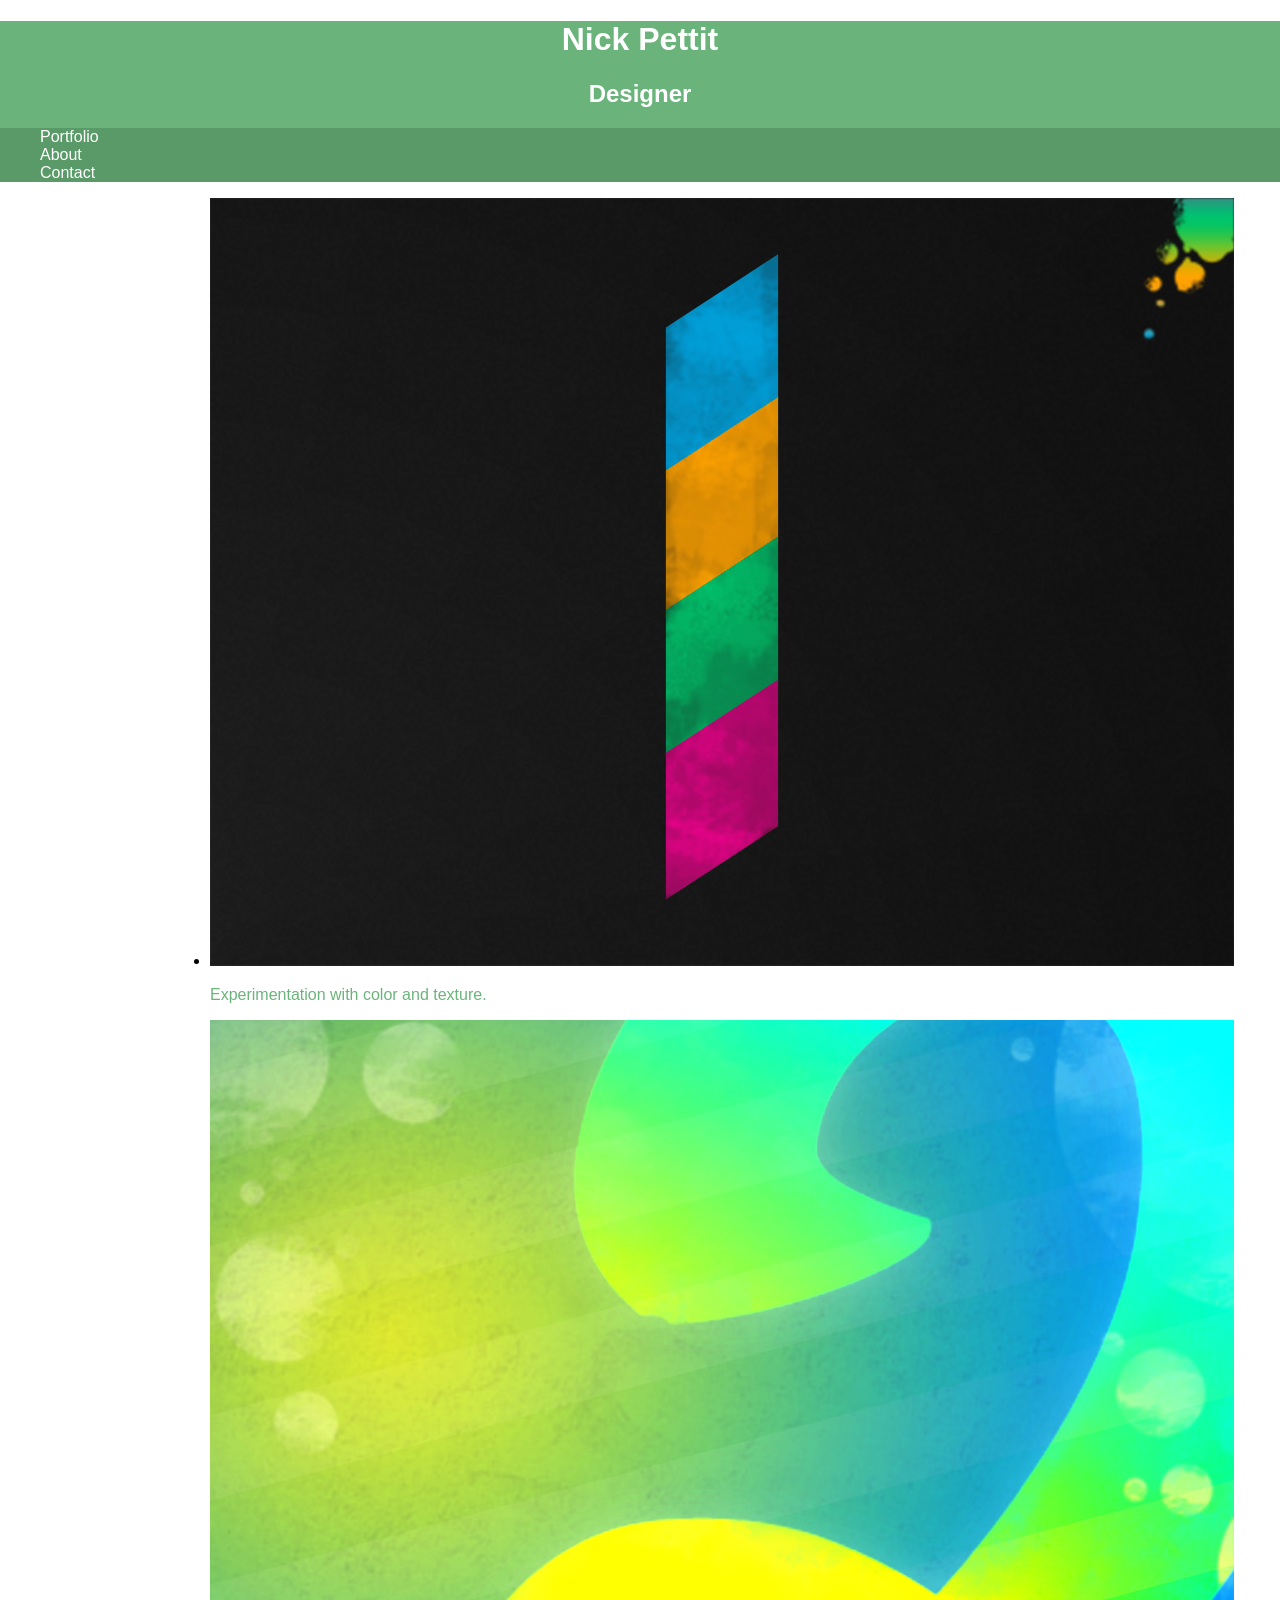
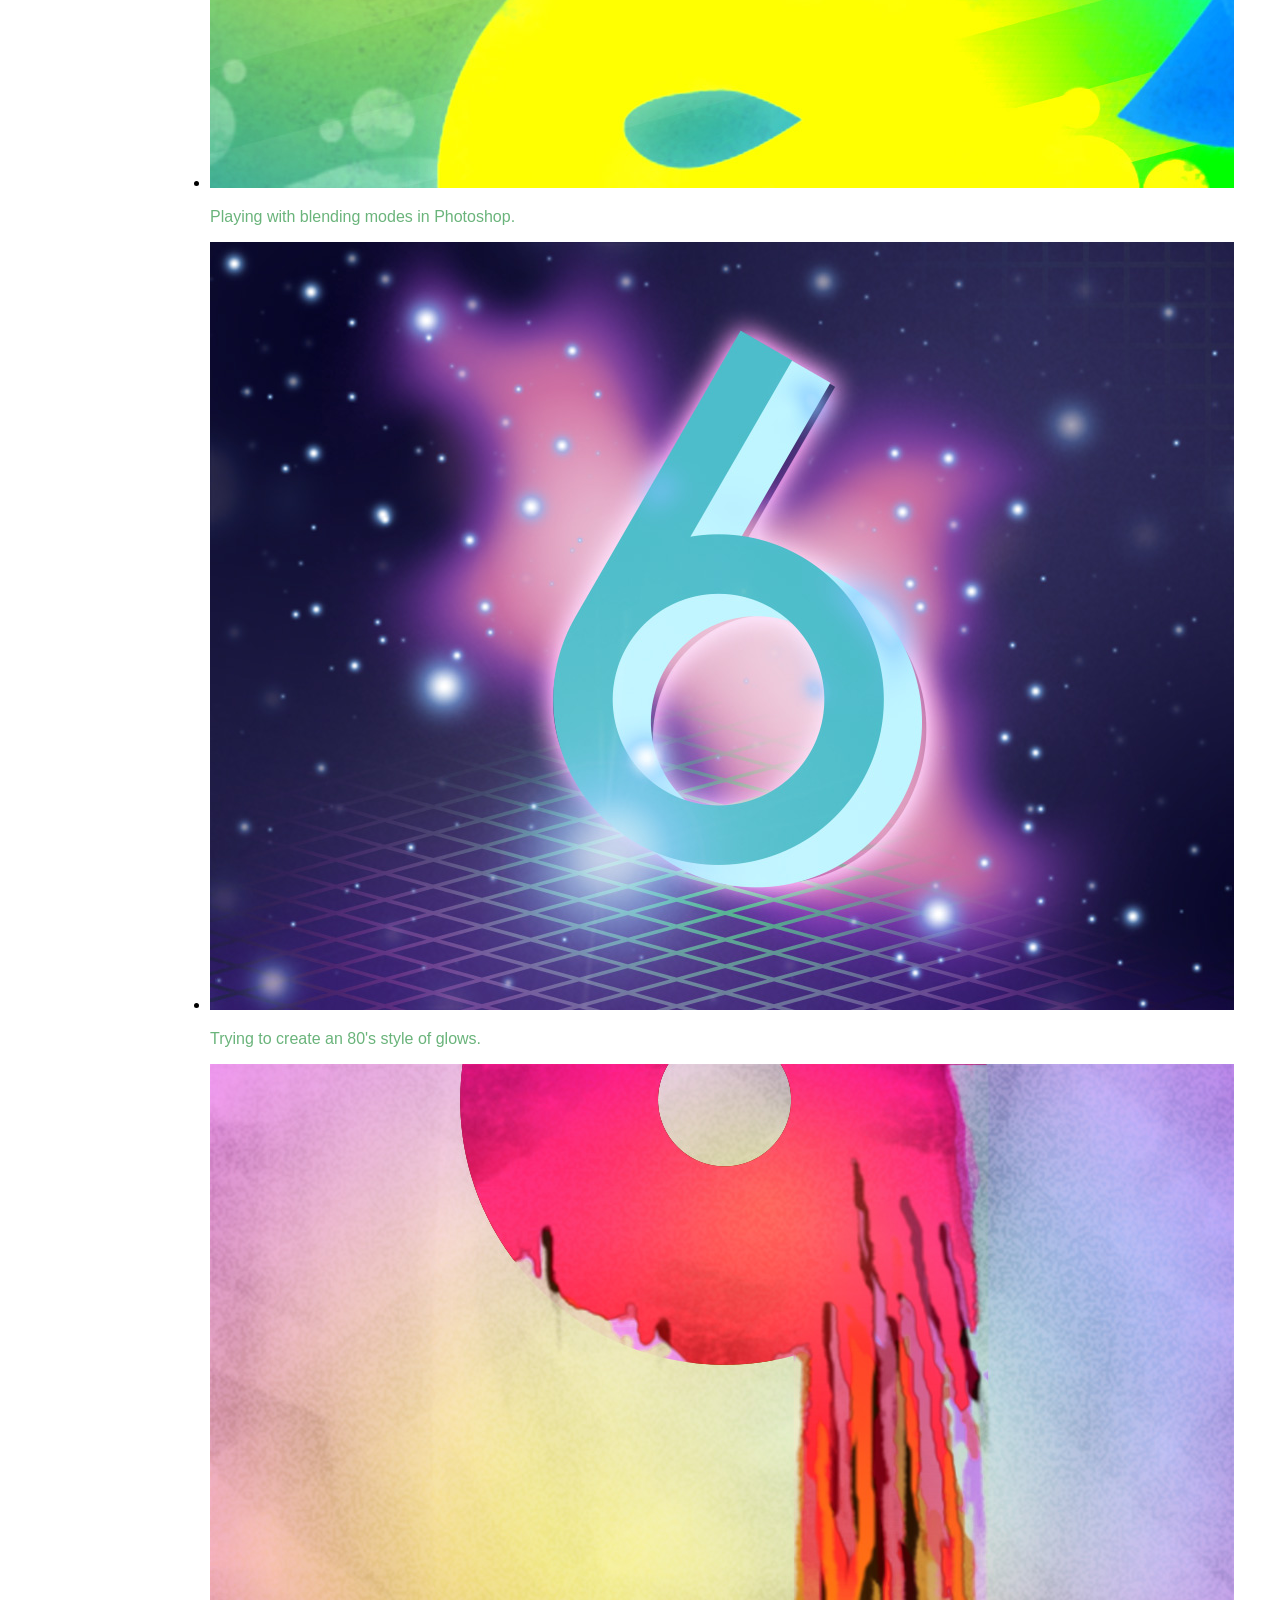
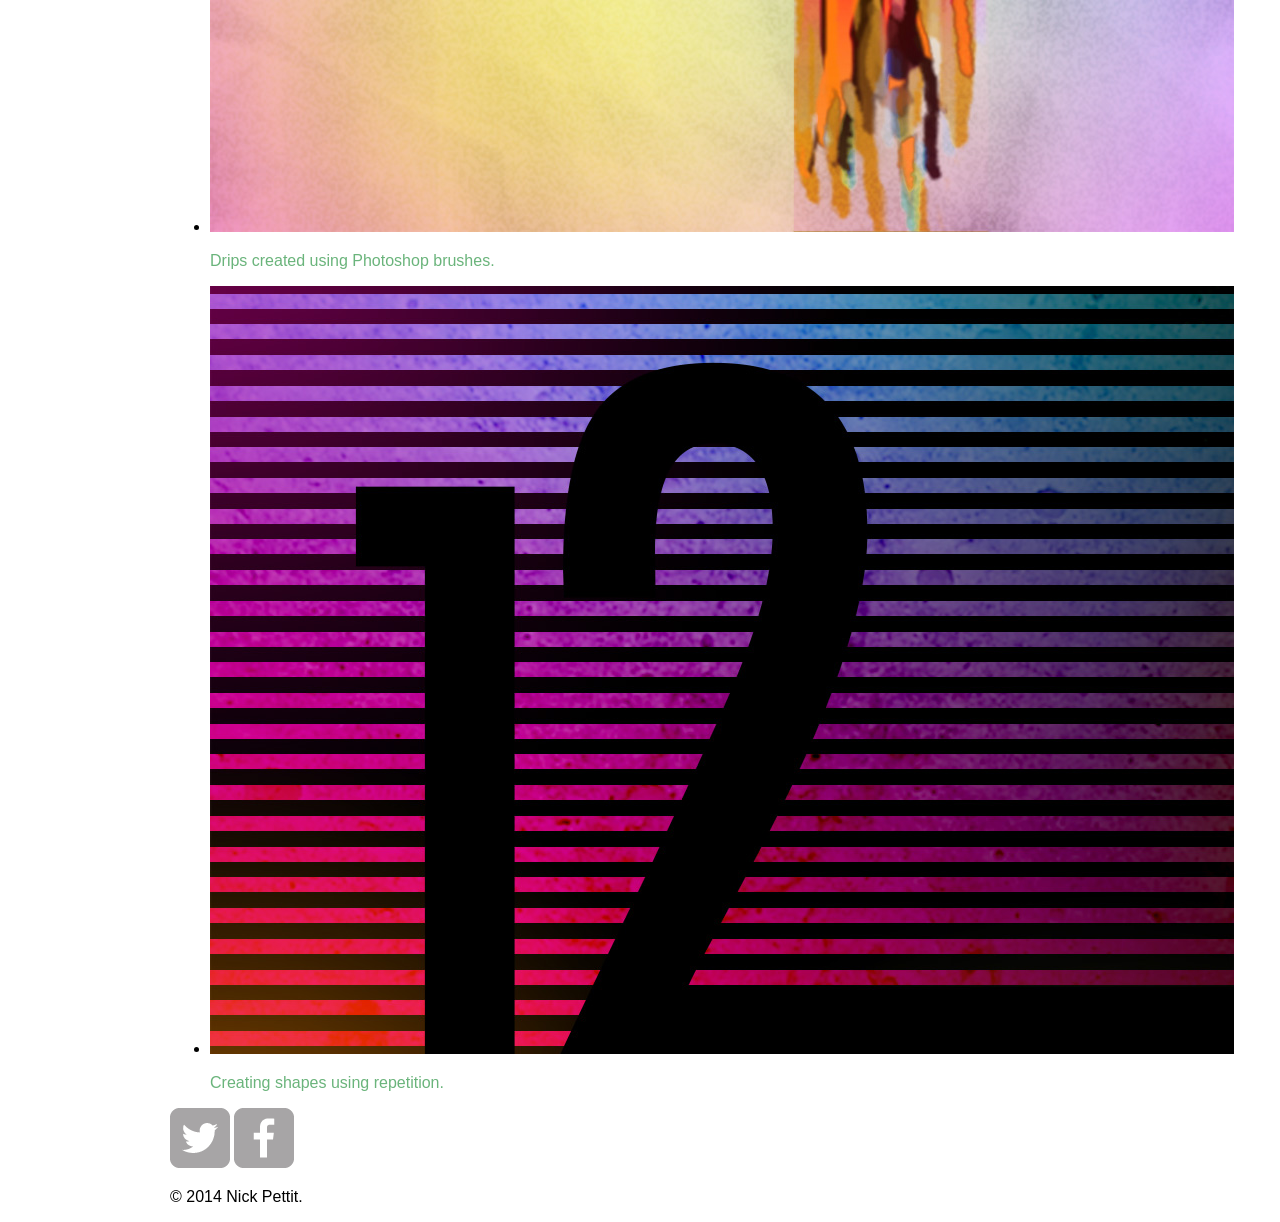
<file: How to make website/index.html>
<!DOCTYPE html>
<html>
  <head>
    <meta charset="utf-8">
    <title>Nick Pettit | Designer</title>
    <link rel="stylesheet" href="css/normalize.css">
    <link rel="stylesheet" href="css/main.css">
  </head>
  <body>
    <header>
      <a href="index.html" id="logo">
        <h1>Nick Pettit</h1>
        <h2>Designer</h2>
      </a>
      <nav>
        <ul>
          <li><a href="index.html" class="selected">Portfolio</a></li>
          <li><a href="about.html">About</a></li>
          <li><a href="contact.html">Contact</a></li>
        </ul>
      </nav>
    </header>
    <div id="wrapper">
      <section>
        <ul>
          <li>
            <a href="img/numbers-01.jpg">
              <img src="img/numbers-01.jpg" alt="">
              <p>Experimentation with color and texture.</p>
            </a>
          </li>
          <li>
            <a href="img/numbers-02.jpg">
              <img src="img/numbers-02.jpg" alt="">
              <p>Playing with blending modes in Photoshop.</p>
            </a>
          </li>
          <li>
            <a href="img/numbers-06.jpg">
              <img src="img/numbers-06.jpg" alt="">
              <p>Trying to create an 80's style of glows.</p>
            </a>
          </li>
          <li>
            <a href="img/numbers-09.jpg">
              <img src="img/numbers-09.jpg" alt="">
              <p>Drips created using Photoshop brushes.</p>
            </a>
          </li>
          <li>
            <a href="img/numbers-12.jpg">
              <img src="img/numbers-12.jpg" alt="">
              <p>Creating shapes using repetition.</p>
            </a>
          </li>
        </ul>
      </section>
      <footer>
        <a href="http://twitter.com/nickrp"><img src="img/twitter-wrap.png" alt="Twitter Logo"></a>
        <a href="http://facebook.com/nickpettit"><img src="img/facebook-wrap.png" alt="Facebook Logo"></a>
        <p>&copy; 2014 Nick Pettit.</p>
      </footer>
    </div>
  </body>
</html>
</file>
<file: How to make website/css/main.css>
a {
  text-decoration: none;
}

#wrapper {
  max-width: 940px;
  margin: 0 auto;
  padding: 0 5%;
}

#logo {
  text-align: center;
  margin: 0;
}

a {
  color: #6ab47b;
}

header {
  background: #6ab47b;
  border-color: #599a68;
}

h1, h2 {
  color: #fff;
}

nav {
  background: #599a68;
}

nav a, nav a:visited {
  color: #fff;
}
</file>
